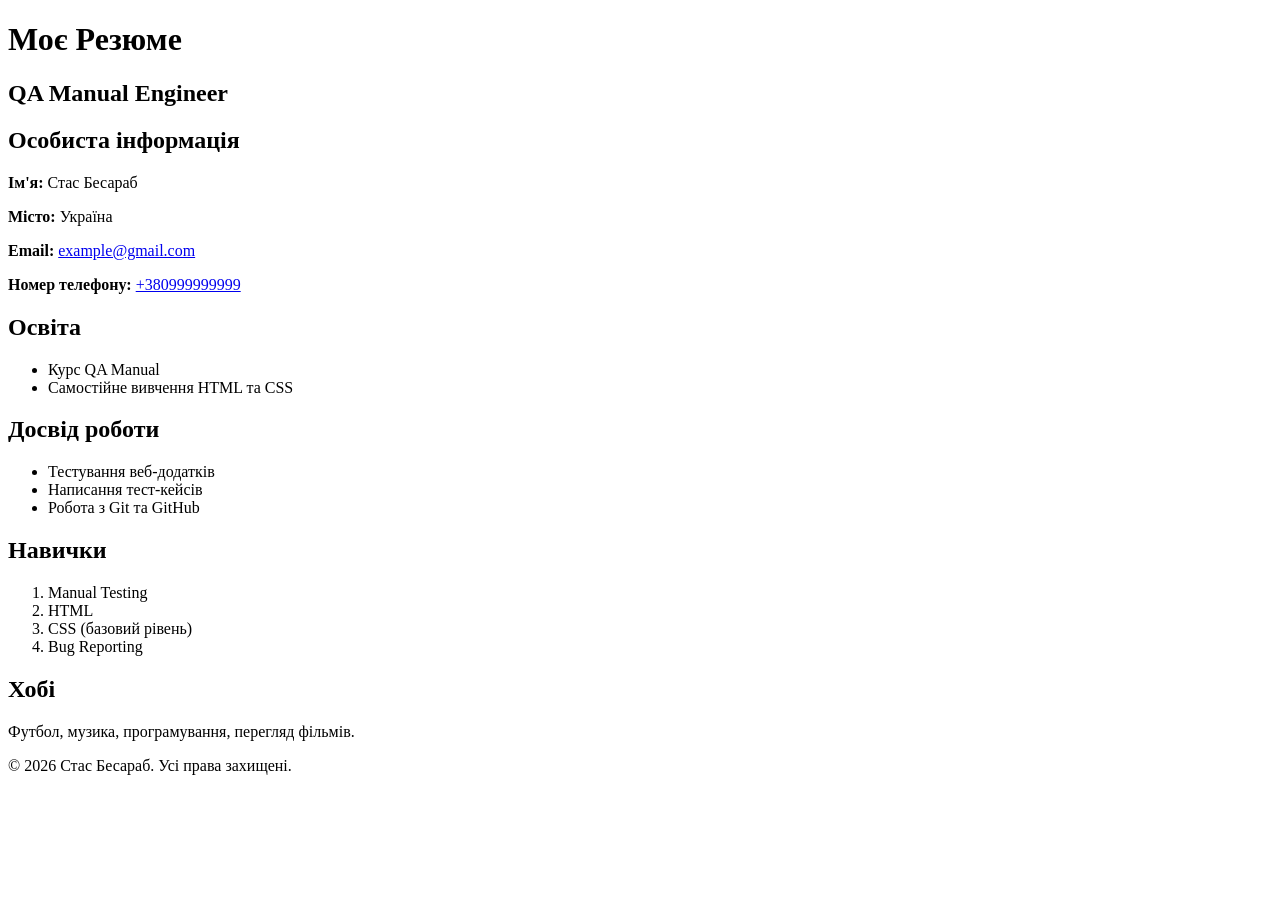
<file: Index.html>
<!DOCTYPE html>
<html lang="uk">
<head>
<meta charset="UTF-8">
<meta name="viewport" content="width=device-width, initial-scale=1.0">
<title>Моє Резюме</title>
</head>

<body>

<header>
    <h1>Моє Резюме</h1>
    <h2>QA Manual Engineer</h2>
</header>

<main>

<section>
    <h2>Особиста інформація</h2>
    <p><strong>Ім'я:</strong> Стас Бесараб</p>
    <p><strong>Місто:</strong> Україна</p>
    <p>
        <strong>Email:</strong> 
        <a href="mailto:example@gmail.com">example@gmail.com</a>
    </p>
    <p>
        <strong>Номер телефону:</strong> 
        <a href="tel:+380999999999">+380999999999</a>
    </p>
</section>

<section>
    <h2>Освіта</h2>
    <ul>
        <li>Курс QA Manual</li>
        <li>Самостійне вивчення HTML та CSS</li>
    </ul>
</section>

<section>
    <h2>Досвід роботи</h2>
    <ul>
        <li>Тестування веб-додатків</li>
        <li>Написання тест-кейсів</li>
        <li>Робота з Git та GitHub</li>
    </ul>
</section>

<section>
    <h2>Навички</h2>
    <ol>
        <li>Manual Testing</li>
        <li>HTML</li>
        <li>CSS (базовий рівень)</li>
        <li>Bug Reporting</li>
    </ol>
</section>

<section>
    <h2>Хобі</h2>
    <p>Футбол, музика, програмування, перегляд фільмів.</p>
</section>

</main>

<footer>
    <p>© 2026 Стас Бесараб. Усі права захищені.</p>
</footer>

</body>
</html>
</file>
